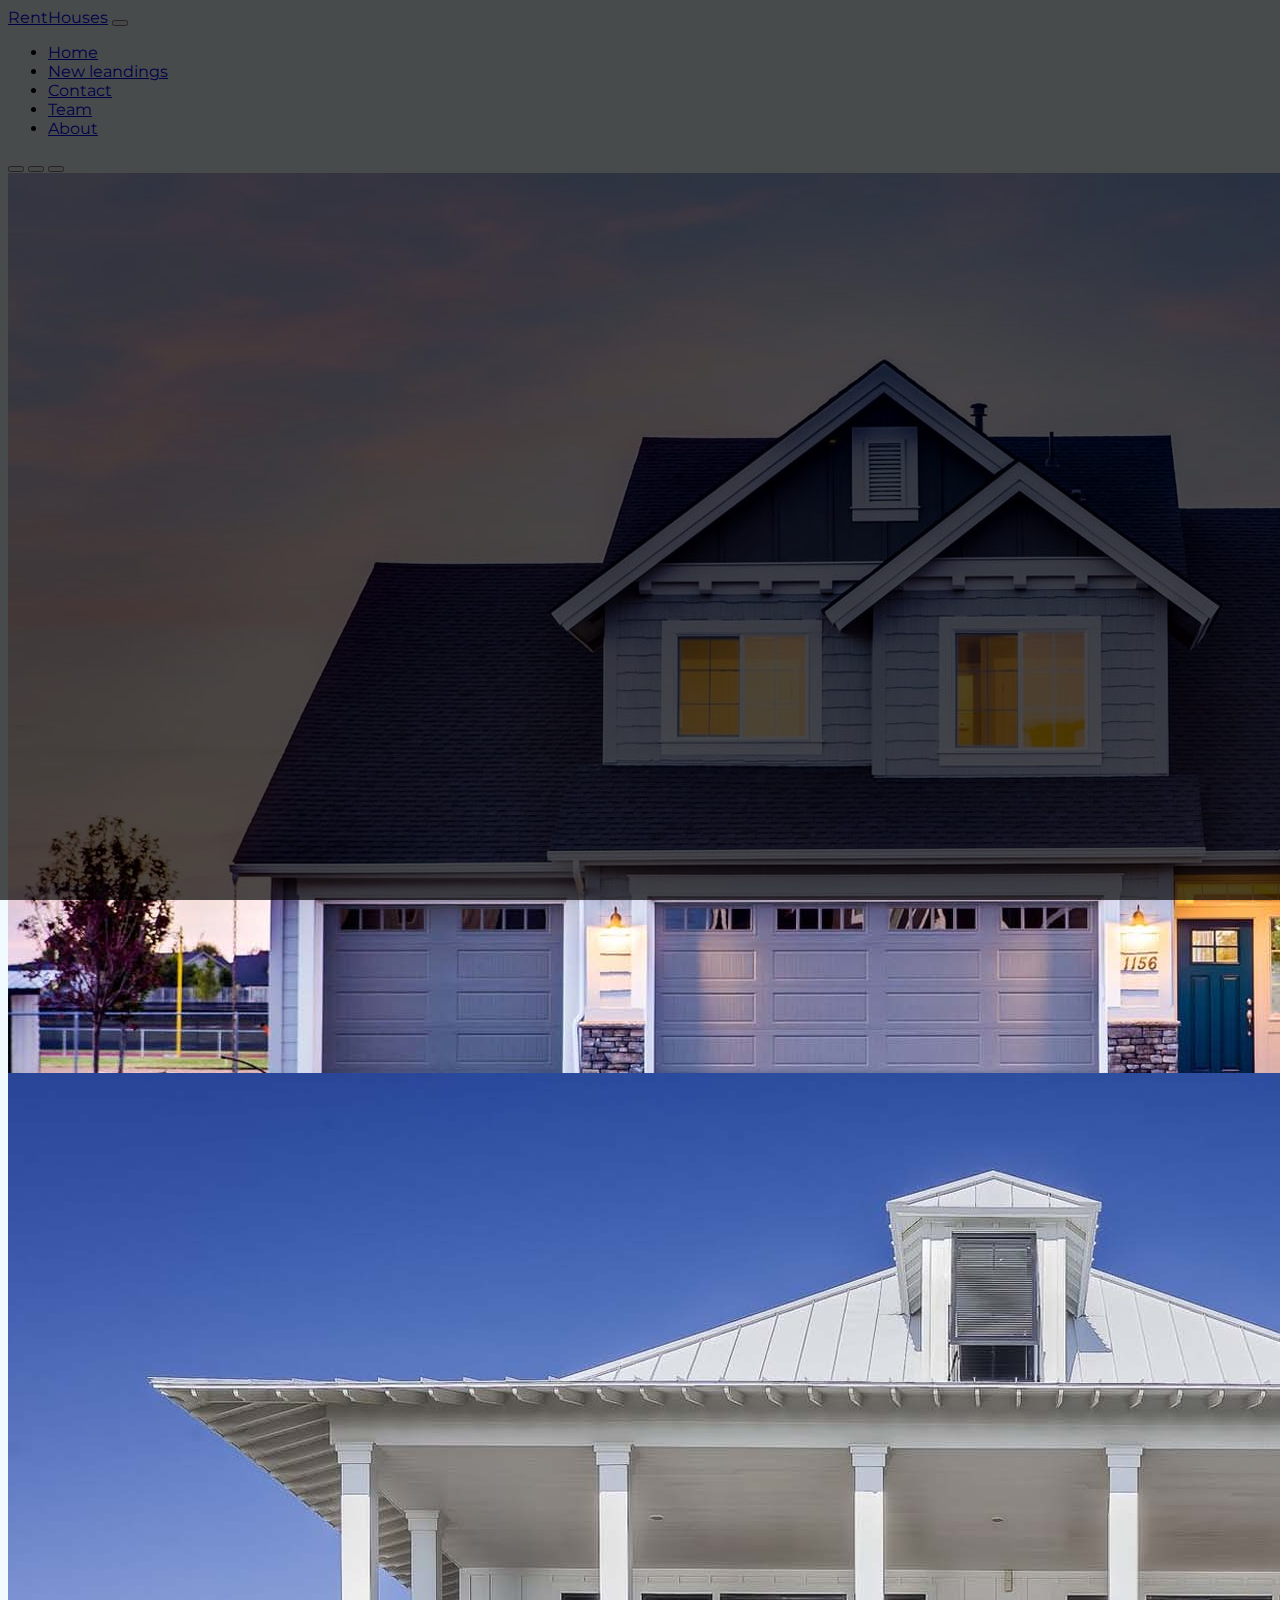
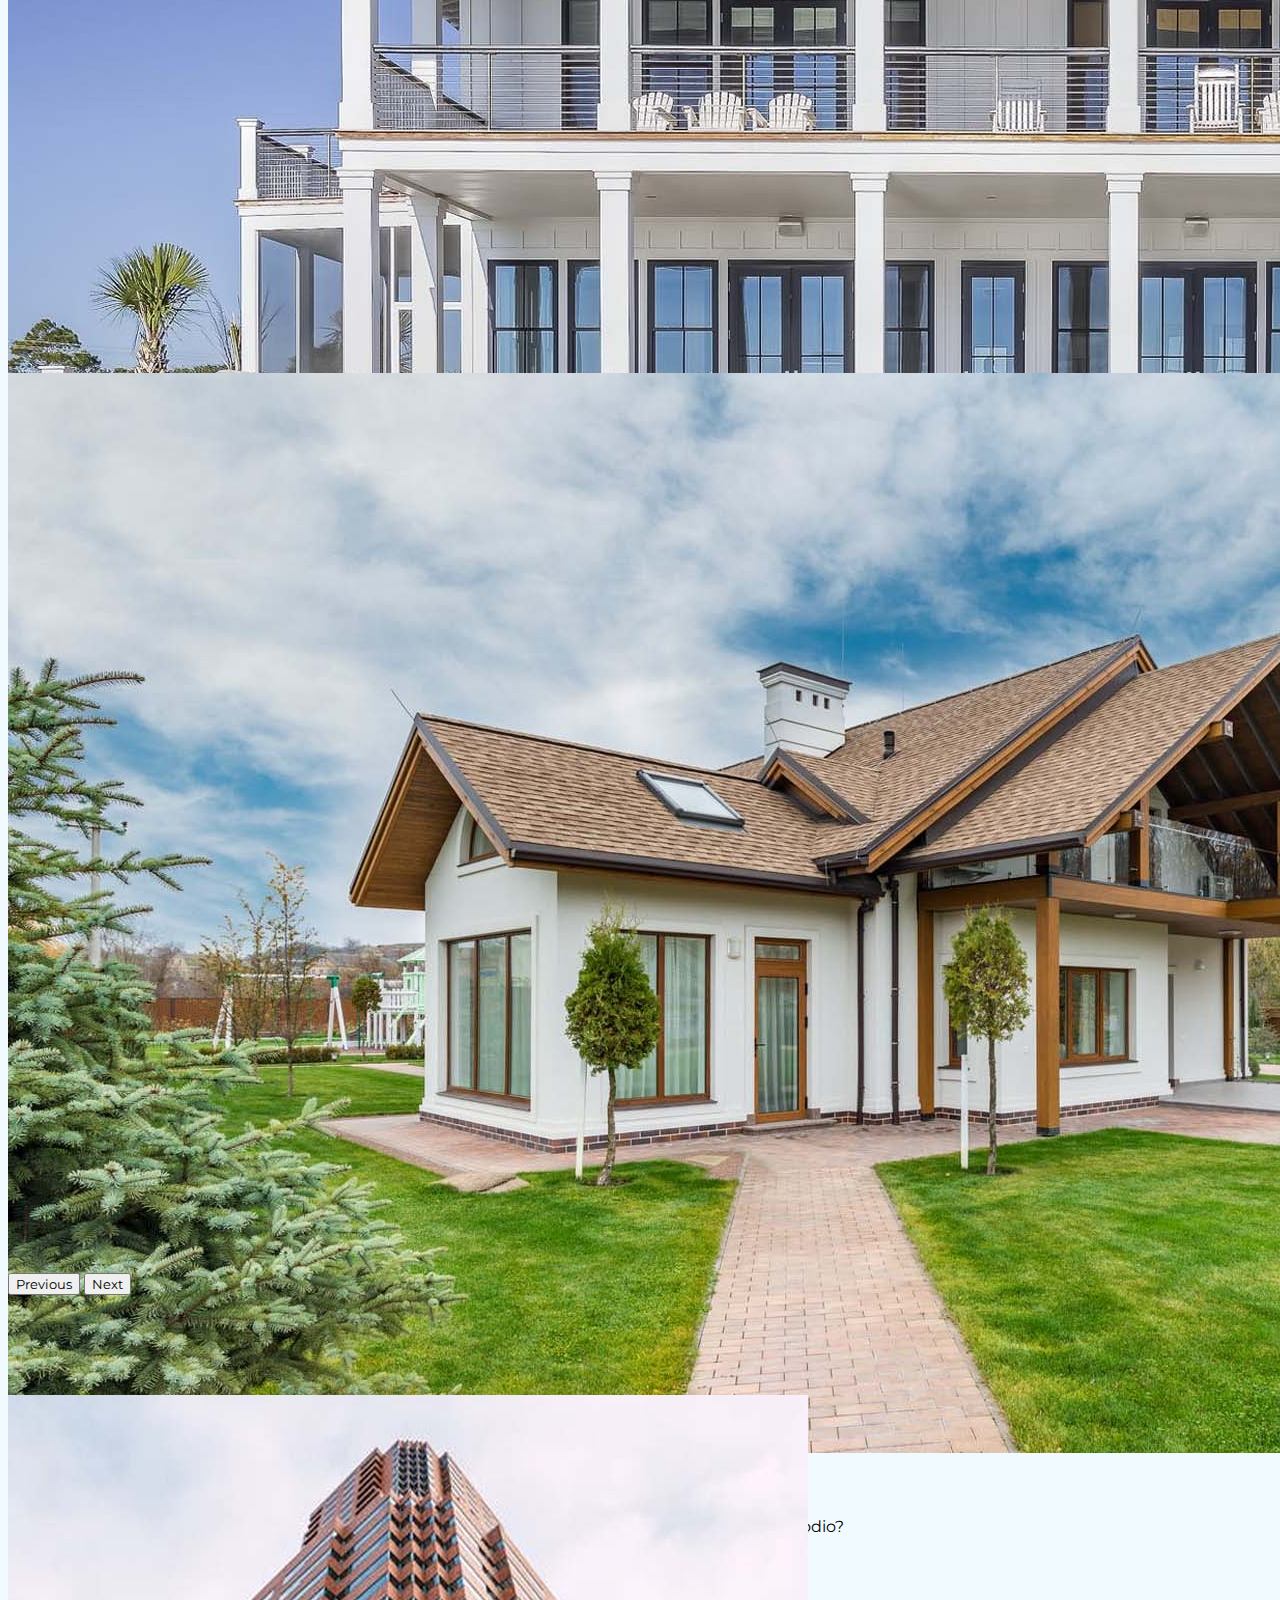
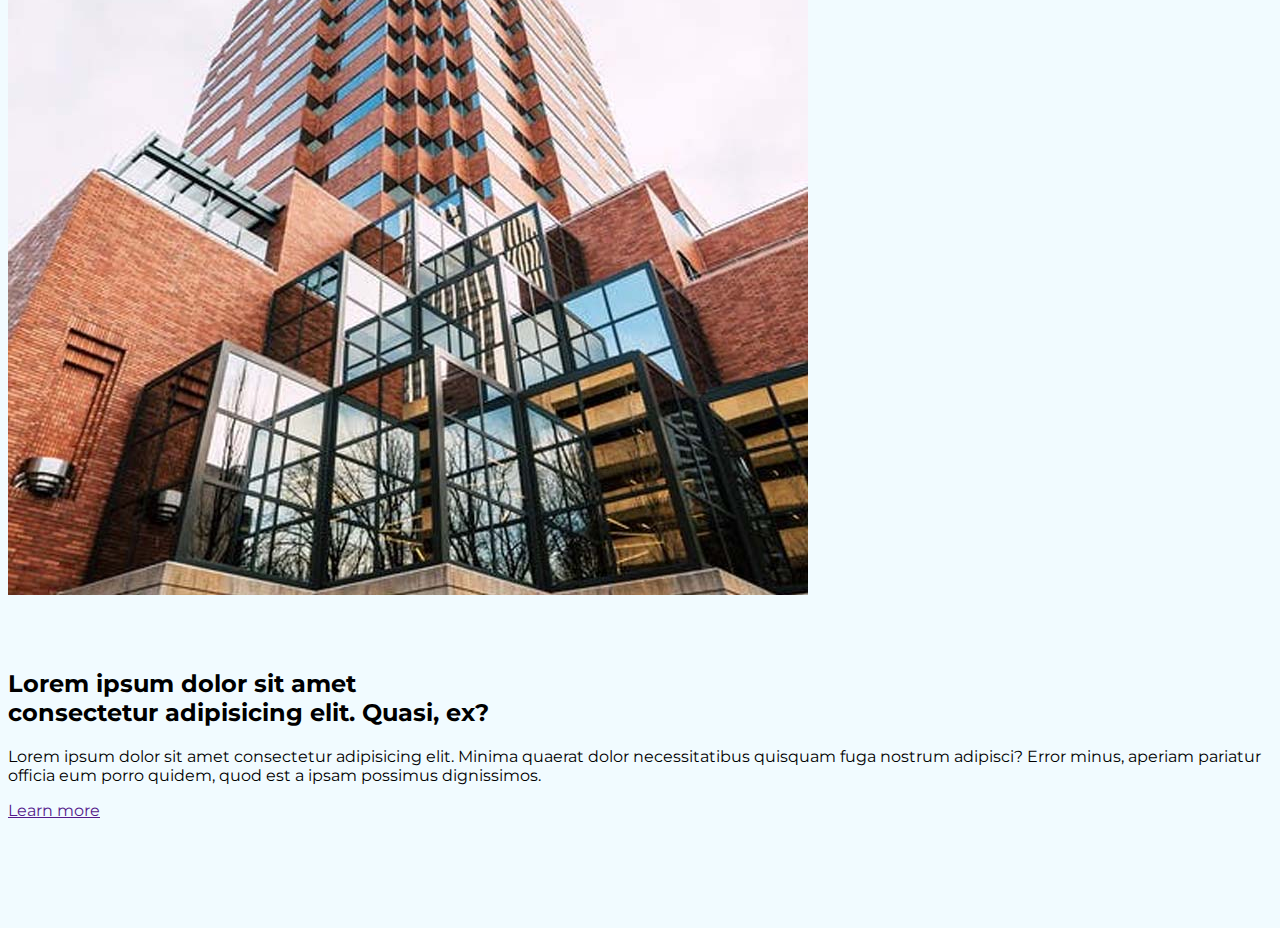
<file: index.html>
<!DOCTYPE html>
<html lang="en">
  <head>
    <meta charset="UTF-8" />
    <meta http-equiv="X-UA-Compatible" content="IE=edge" />
    <meta name="viewport" content="width=device-width, initial-scale=1.0" />
    <!-- CSS only -->
    <link
      href="https://cdn.jsdelivr.net/npm/bootstrap@5.2.3/dist/css/bootstrap.min.css"
      rel="stylesheet"
      integrity="sha384-rbsA2VBKQhggwzxH7pPCaAqO46MgnOM80zW1RWuH61DGLwZJEdK2Kadq2F9CUG65"
      crossorigin="anonymous"
    />
    <title>RentingWebSite</title>
    <link rel="stylesheet" href="style.css" />
  </head>
  <body>
    <nav class="navbar navbar-expand-lg navbar-light bg-light fixed-top">
      <div class="container">
        <a class="navbar-brand" href="#"
          ><span class="text-warning">Rent</span>Houses</a
        >
        <button
          class="navbar-toggler"
          type="button"
          data-bs-toggle="collapse"
          data-bs-target="#navbarNavDropdown"
          aria-controls="navbarNavDropdown"
          aria-expanded="false"
          aria-label="Toggle navigation"
        >
          <span class="navbar-toggler-icon"></span>
        </button>
        <div class="collapse navbar-collapse" id="navbarNavDropdown">
          <ul class="navbar-nav ms-auto mb-2 mb-lg-0">
            <li class="nav-item">
              <a class="nav-link" href="#">Home</a>
            </li>
            <li class="nav-item">
              <a class="nav-link" href="#">New leandings</a>
            </li>
            <li class="nav-item">
              <a class="nav-link" href="#">Contact</a>
            </li>
            <li class="nav-item">
              <a class="nav-link" href="#">Team</a>
            </li>
            <li class="nav-item">
              <a class="nav-link" href="#">About</a>
            </li>
          </ul>
        </div>
      </div>
    </nav>

    <div
      id="carouselExampleCaptions"
      class="carousel slide"
      data-bs-ride="false"
    >
      <div class="carousel-indicators">
        <button
          type="button"
          data-bs-target="#carouselExampleCaptions"
          data-bs-slide-to="0"
          class="active"
          aria-current="true"
          aria-label="Slide 1"
        ></button>
        <button
          type="button"
          data-bs-target="#carouselExampleCaptions"
          data-bs-slide-to="1"
          aria-label="Slide 2"
        ></button>
        <button
          type="button"
          data-bs-target="#carouselExampleCaptions"
          data-bs-slide-to="2"
          aria-label="Slide 3"
        ></button>
      </div>
      <div class="carousel-inner">
        <div class="carousel-item active">
          <img src="project-1-img/home-1.jpg" class="d-block w-100" alt="..." />
          <div class="carousel-caption d-none d-md-block">
            <h5>First slide label</h5>
            <p>
              Lorem ipsum dolor sit amet consectetur, adipisicing elit. Quae
              earum accusamus sunt amet ipsam odio?
            </p>
            <p><a href="" class="btn btn-warning">Learn more</a></p>
          </div>
        </div>
        <div class="carousel-item">
          <img src="project-1-img/home-2.jpg" class="d-block w-100" alt="..." />
          <div class="carousel-caption d-none d-md-block">
            <h5>First slide label</h5>
            <p>
              Lorem ipsum dolor sit amet consectetur, adipisicing elit. Quae
              earum accusamus sunt amet ipsam odio?
            </p>
            <p><a href="" class="btn btn-warning">Learn more</a></p>
          </div>
        </div>
        <div class="carousel-item">
          <img src="project-1-img/home-3.jpg" class="d-block w-100" alt="..." />
          <div class="carousel-caption d-none d-md-block">
            <h5>First slide label</h5>
            <p>
              Lorem ipsum dolor sit amet consectetur, adipisicing elit. Quae
              earum accusamus sunt amet ipsam odio?
            </p>
            <p><a href="" class="btn btn-warning">Learn more</a></p>
          </div>
        </div>
      </div>
      <button
        class="carousel-control-prev"
        type="button"
        data-bs-target="#carouselExampleCaptions"
        data-bs-slide="prev"
      >
        <span class="carousel-control-prev-icon" aria-hidden="true"></span>
        <span class="visually-hidden">Previous</span>
      </button>
      <button
        class="carousel-control-next"
        type="button"
        data-bs-target="#carouselExampleCaptions"
        data-bs-slide="next"
      >
        <span class="carousel-control-next-icon" aria-hidden="true"></span>
        <span class="visually-hidden">Next</span>
      </button>
    </div>

    <!-- about section -->
    <section id="about" class="about section-padding">
      <div class="container">
        <div class="row">
          <div class="col-lg-4 col-md-12">
            <div class="about-img">
              <img src="/project-1-img/about.jpg" alt="" class="img-fluid" />
            </div>
          </div>
          <div class="col-lg-8 col-md-12 ps-lg-5 mt-md-5">
            <div class="about-text">
              <h2>
                Lorem ipsum dolor sit amet <br />
                consectetur adipisicing elit. Quasi, ex?
              </h2>
              <p>
                Lorem ipsum dolor sit amet consectetur adipisicing elit. Minima
                quaerat dolor necessitatibus quisquam fuga nostrum adipisci?
                Error minus, aperiam pariatur officia eum porro quidem, quod est
                a ipsam possimus dignissimos.
              </p>
              <a href="" class="btn btn-warning"> Learn more</a>
            </div>
          </div>
        </div>
      </div>
    </section>

    <!-- JavaScript Bundle with Popper -->
    <!-- <script
      src="https://cdn.jsdelivr.net/npm/bootstrap@5.2.3/dist/js/bootstrap.bundle.min.js"
      integrity="sha384-kenU1KFdBIe4zVF0s0G1M5b4hcpxyD9F7jL+jjXkk+Q2h455rYXK/7HAuoJl+0I4"
      crossorigin="anonymous"
    ></script> -->
    <script src="main.js"></script>
  </body>
</html>
</file>
<file: style.css>
@import url('https://fonts.googleapis.com/css2?family=Montserrat:wght@400;500;700&display=swap');
* {

    font-family: 'Montserrat', 'sans-serif';
}

body {
    background: #f1fbff;
}



.section-padding {
    padding: 100px 0;
}

.navbar .getstarted {
    background: #106eea;

    
}
.navbar-light   {
    color:#000;
}
.carousel-item {
    height: 100vh;
    min-height: 300px;
}

.carousel-caption {
    bottom: 220px;
    z-index: 2;
}
.carousel-inner:before {
    content: '';
    position: absolute;
    width: 100%;
    height: 100%;
    z-index: 1;
    top: 0;
    left: 0;
    background: rgba(0, 0, 0, 0.7);
}
.about-text {
    padding-top: 50px;
}
</file>
